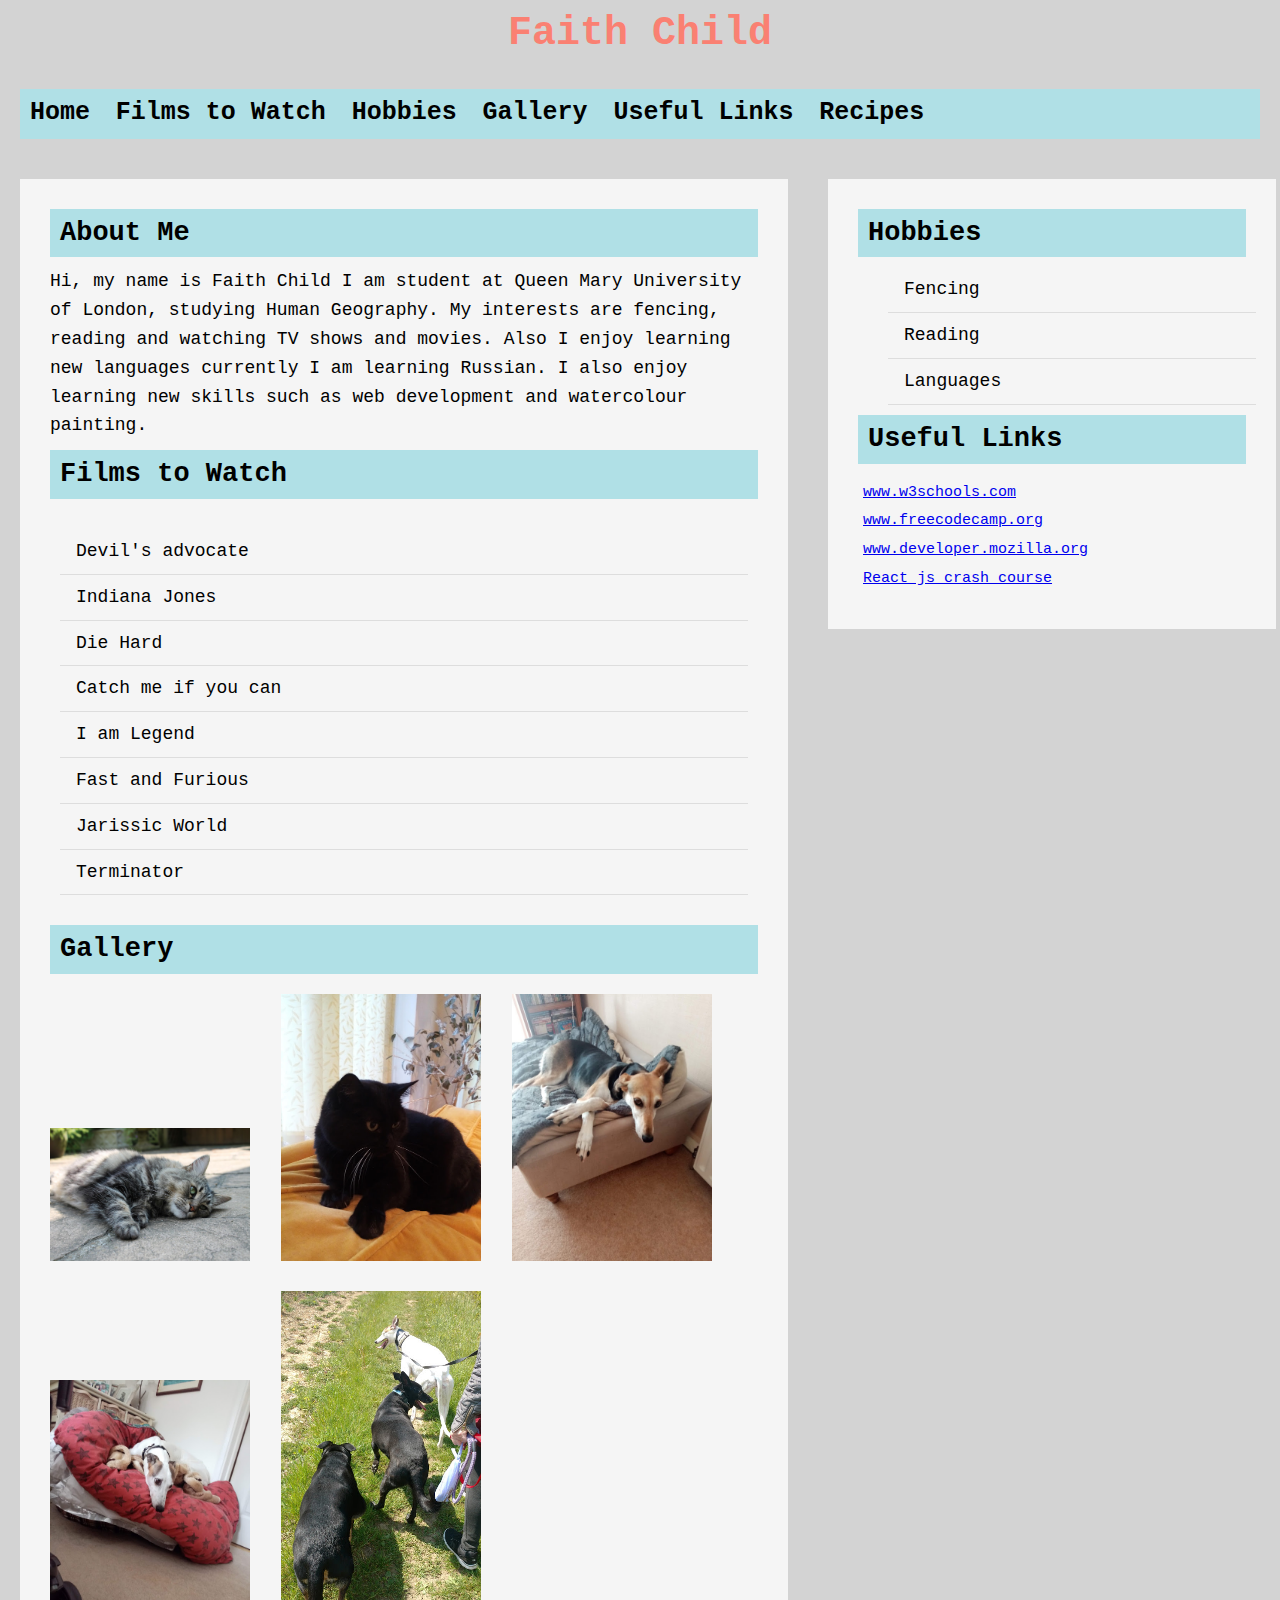
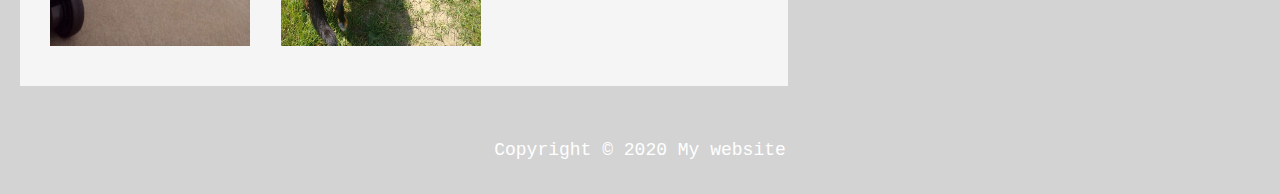
<file: index.html>
<!DOCTYPE html>
<html lang="en" dir="ltr">
<head>
    <meta charset="utf-8">
    <title>My Website</title>
    <link rel ="stylesheet" type = text/css href = css/style.css>
</head>
<body>
    <header id = "main-header">
      <div class="container">
        <h1>Faith Child</h1>
      </div>
      <nav class="navbar">
          <ul>
            <li><a href="#home">Home</a></li>
            <li><a href="#filmstowatch">Films to Watch</a></li>
            <li><a href="#hobbies">Hobbies</a></li>
            <li><a href="#gallery">Gallery</a></li>
            <li><a href="#usefullinks">Useful Links</a></li>
            <li><a href="recipes.html">Recipes</a></li>
          </ul>
      </nav>
    </header>
    <article>
      <section id = "home">
        <h2> About Me</h2>
        <p> Hi, my name is Faith Child I am student at Queen Mary University of London, studying Human Geography.
        My interests are fencing, reading and watching TV shows and movies. Also I enjoy
        learning new languages  currently I am  learning Russian. I also enjoy learning new skills such as web development and watercolour painting.
        </p>
      </section>

      <section>
        <h2 id="filmstowatch"> Films to Watch</h2>
        <ul id = "listoffilms">
          <li>Devil's advocate</li>
          <li>Indiana Jones</li>
          <li>Die Hard</li>
          <li>Catch me if you can </li>
          <li>I am Legend</li>
          <li>Fast and Furious</li>
          <li>Jarissic World</li>
          <li>Terminator</li>
        </ul>
      </section>
      <section id="gallery">
        <h2>Gallery</h2>
          <a href="images/misty.jpg"><img src="images/misty.jpg" alt="misty" ></a>
          <a href="images/sooty.jpg"><img src="images/sooty.jpg" alt="sooty" ></a>
          <a href="images/Bella.jpg"><img src="images/Bella.jpg" alt="Bella" ></a>
          <a href="images/cassie.jpg"><img src="images/cassie.jpg" alt="cassie"></a>
          <a href="images/dogs.jpg"><img src="images/dogs.jpg" alt="dogs"></a>
      </section>

    </article>


    <aside id="sidebar">
      <div id="hobbies">
        <h2>Hobbies</h2>
        <ol>
          <li>Fencing</li>
          <li>Reading</li>
          <li>Languages</li>
        </ol>
      </div>
      <div id="usefullinks">
        <h2>Useful Links</h2>
        <ul>
          <li><a href="https://www.w3schools.com/default.asp"> www.w3schools.com</a></li>
          <li><a href="https://www.freecodecamp.org/learn/">www.freecodecamp.org</a></li>
          <li><a href="https://developer.mozilla.org/en-US/">www.developer.mozilla.org</a></li>
          <li><a href="https://www.youtube.com/watch?v=sBws8MSXN7A"> React js crash course </a></li>
        </ul>
      </div>
    </aside>

    <footer id="main-footer">
      <p>Copyright &copy; 2020 My website</p>
    </footer>
</body>
</html>
</file>
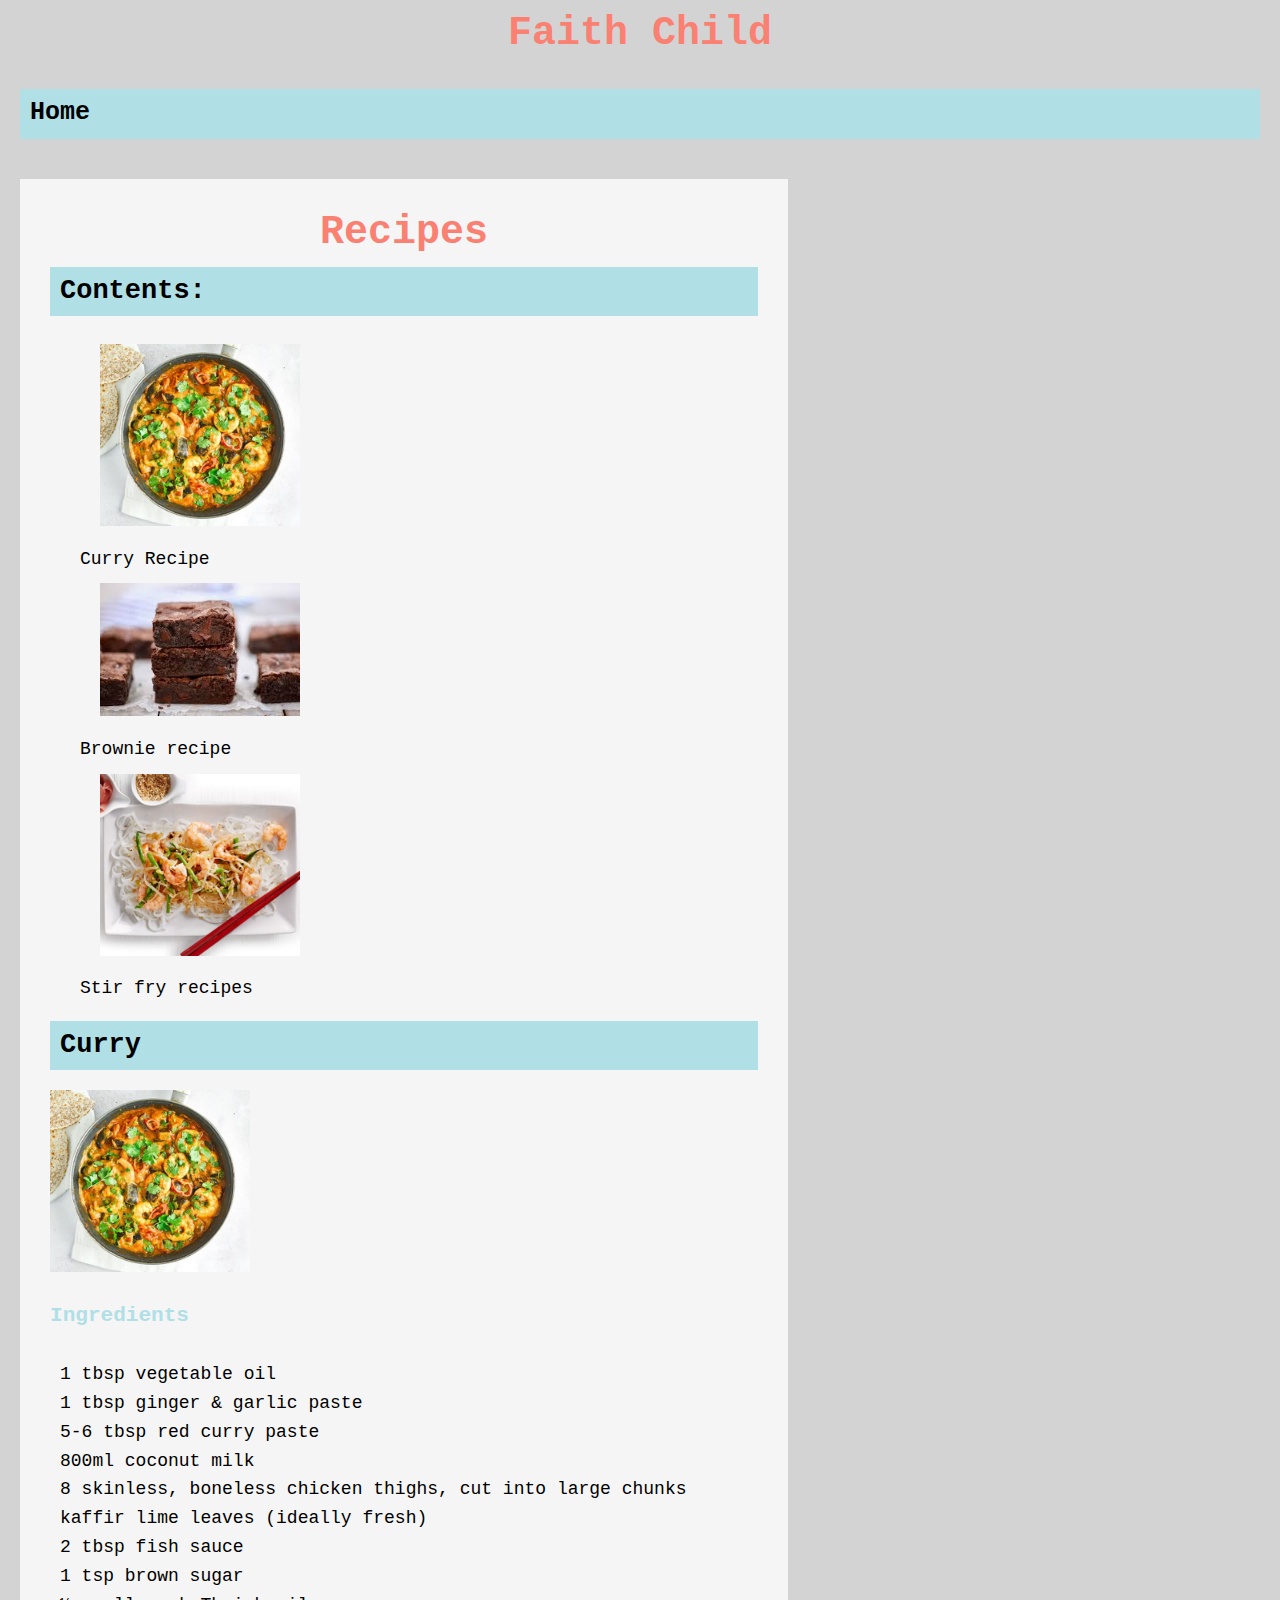
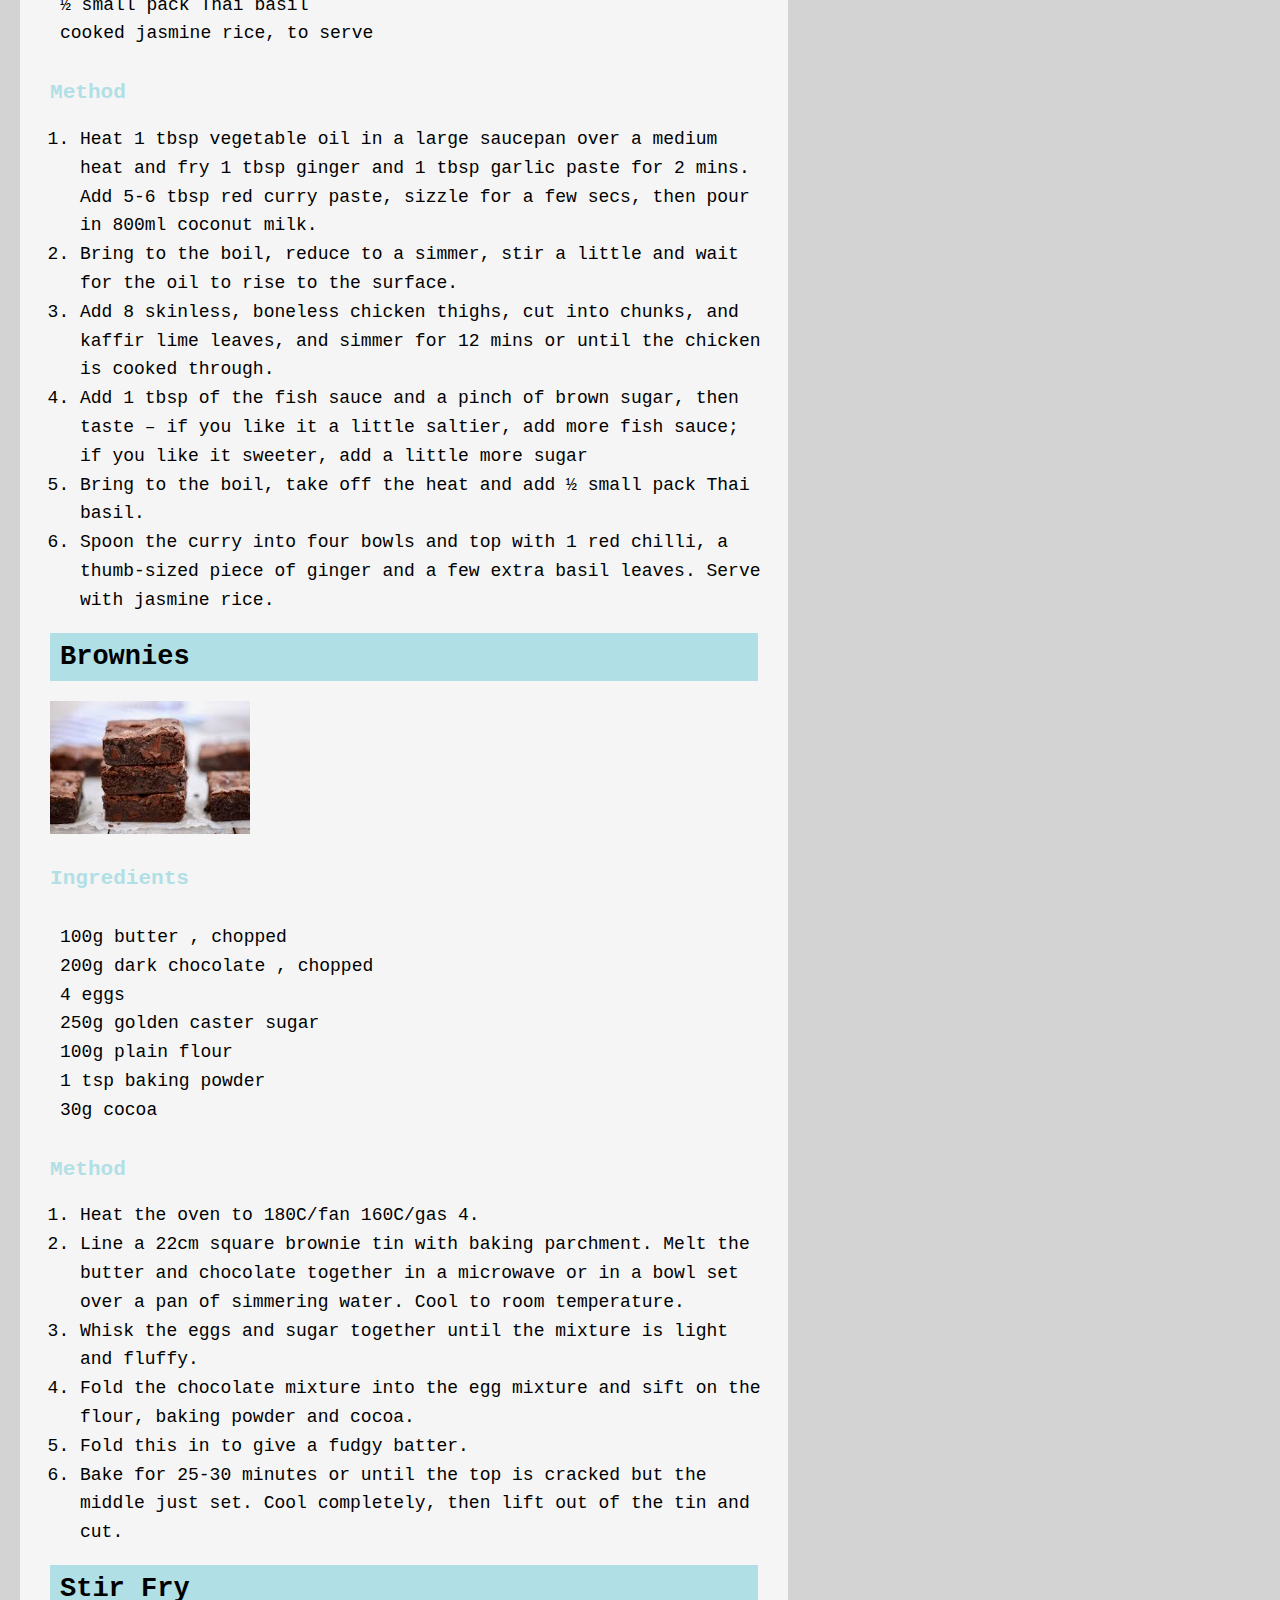
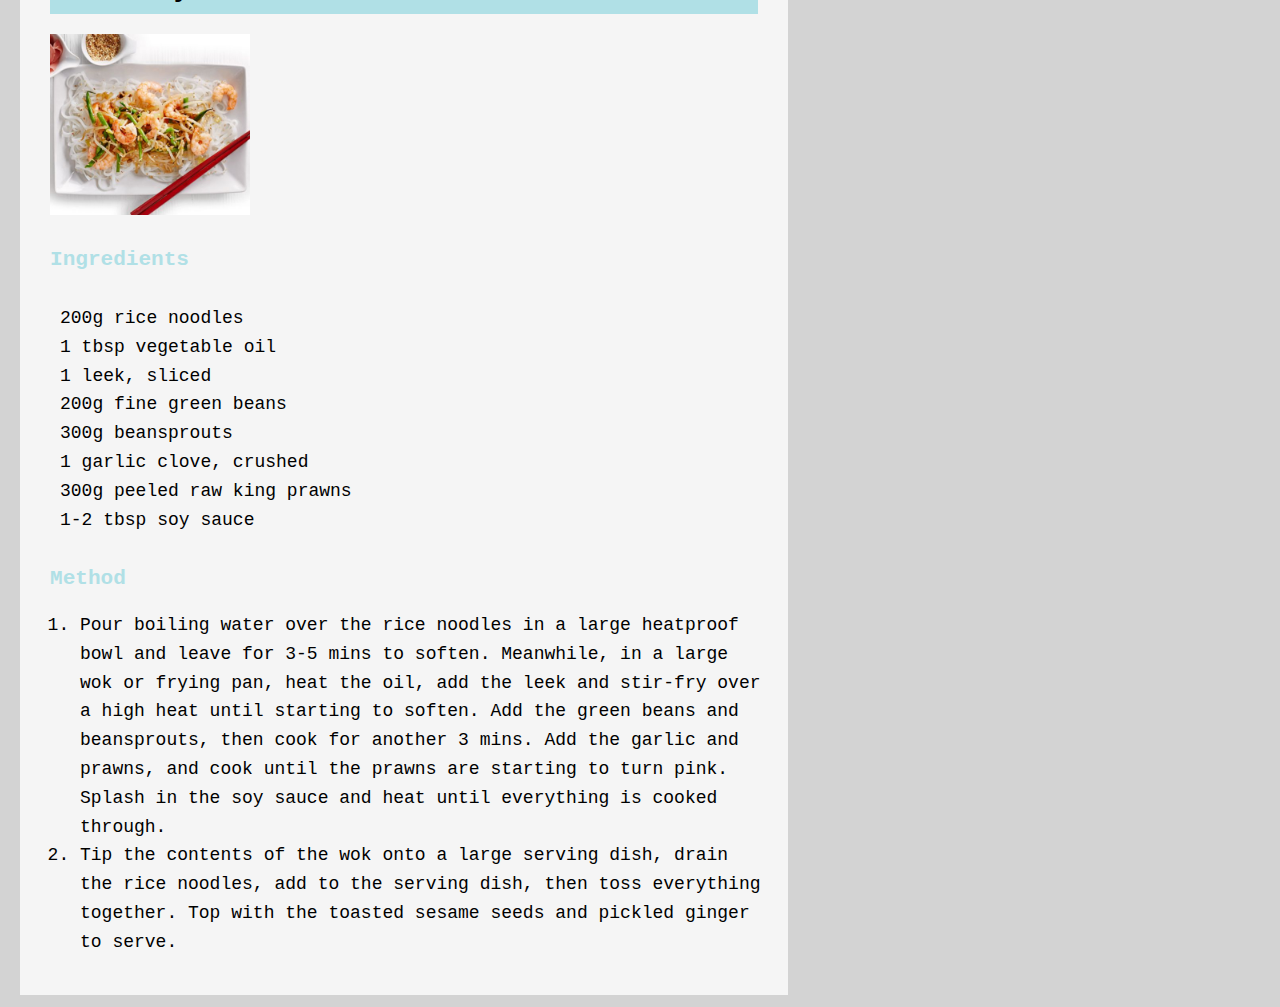
<file: recipes.html>
<!DOCTYPE html>
<html lang="en" dir="ltr">
<head>
    <meta charset="utf-8">
    <title>My Website</title>
    <link rel ="stylesheet" type = text/css href = css/style.css>
</head>
<body>
    <header id = "main-header">
      <div class="container">
        <h1>Faith Child</h1>
      </div>
      <nav class="navbar">
        <ul>
          <li><a href="index.html">Home</a></li>
        </ul>
      </nav>
    </header>
    <article >
      <section id = "main">
        <h1>Recipes</h1>
        <h2>Contents:</h2>
        <ol id="recipes">
          <div class="gallery">
            <li><a href="#curry"><img src="images/curry.jpg"alt="chicken curry"></a></li>
             <div class="desc">Curry Recipe</div>
          </div>
          <div class="gallery">
            <li><a href="#brownies"><img src="images/brownies.jpg"alt="brownies"></a></li>
             <div class="desc">Brownie recipe</div>
          </div>
          <div class="gallery">
            <li><a href="#stirfry"><img src="images/stirfry.jpg"alt="Noodle stir fry"></a></li>
             <div class="desc">Stir fry recipes</div>
          </div>
        </ol>

        <div id="curry">
          <h2>Curry</h2>
          <img src="images/curry.jpg" alt="chicken curry">
          <h3>Ingredients</h3>
          <ul>
            <li>1 tbsp vegetable oil</li>
            <li>1 tbsp ginger & garlic paste</li>
            <li>5-6 tbsp red curry paste</li>
            <li>800ml coconut milk</li>
            <li>8 skinless, boneless chicken thighs, cut into large chunks</li>
            <li>kaffir lime leaves (ideally fresh)</li>
            <li>2 tbsp fish sauce</li>
            <li>1 tsp brown sugar</li>
            <li>½ small pack Thai basil</li>
            <li>cooked jasmine rice, to serve</li>
          </ul>
          <h3>Method</h3>
          <ol>
            <li>Heat 1 tbsp vegetable oil in a large saucepan over a medium heat and fry 1 tbsp ginger and 1 tbsp garlic paste for 2 mins. Add 5-6 tbsp red curry paste, sizzle for a few secs, then pour in 800ml coconut milk. </li>
            <li>Bring to the boil, reduce to a simmer, stir a little and wait for the oil to rise to the surface. </li>
            <li>Add 8 skinless, boneless chicken thighs, cut into chunks, and kaffir lime leaves, and simmer for 12 mins or until the chicken is cooked through.</li>
            <li> Add 1 tbsp of the fish sauce and a pinch of brown sugar, then taste – if you like it a little saltier, add more fish sauce; if you like it sweeter, add a little more sugar</li>
            <li>Bring to the boil, take off the heat and add ½ small pack Thai basil.</li>
            <li>Spoon the curry into four bowls and top with 1 red chilli, a thumb-sized piece of ginger and a few extra basil leaves. Serve with jasmine rice.</li>
          </ol>
        </div>
        <div id="brownies">
          <h2>Brownies</h2>
          <img src="images/brownies.jpg"alt="brownies">
          <h3>Ingredients</h3>
          <ul>
            <li>100g butter , chopped</li>
            <li>200g dark chocolate , chopped</li>
            <li>4 eggs </li>
            <li>250g golden caster sugar </li>
            <li>100g plain flour </li>
            <li>1 tsp baking powder </li>
            <li>30g cocoa </li>
          </ul>
          <h3>Method</h3>
          <ol>
            <li>Heat the oven to 180C/fan 160C/gas 4. </li>
            <li>Line a 22cm square brownie tin with baking parchment. Melt the butter and chocolate together in a microwave or in a bowl set over a pan of simmering water. Cool to room temperature. </li>
            <li>Whisk the eggs and sugar together until the mixture is light and fluffy.</li>
            <li> Fold the chocolate mixture into the egg mixture and sift on the flour, baking powder and cocoa.</li>
            <li>Fold this in to give a fudgy batter.</li>
            <li>Bake for 25-30 minutes or until the top is cracked but the middle just set. Cool completely, then lift out of the tin and cut.</li>
          </ol>
        </div>

        <div id="stirfry">
          <h2>Stir Fry</h2>
          <img src="images/stirfry.jpg" alt="Noodle stir fry">
          <h3>Ingredients</h3>
          <ul>
            <li>200g rice noodles</li>
            <li>1 tbsp vegetable oil</li>
            <li>1 leek, sliced </li>
            <li>200g fine green beans </li>
            <li>300g beansprouts</li>
            <li>1 garlic clove, crushed </li>
            <li>300g peeled raw king prawns </li>
            <li>1-2 tbsp soy sauce</li>
          </ul>
          <h3>Method</h3>
          <ol>
            <li>Pour boiling water over the rice noodles in a large heatproof bowl and leave for 3-5 mins to soften. Meanwhile, in a large wok or frying pan, heat the oil, add the leek and stir-fry over a high heat until starting to soften. Add the green beans and beansprouts, then cook for another 3 mins. Add the garlic and prawns, and cook until the prawns are starting to turn pink. Splash in the soy sauce and heat until everything is cooked through. </li>
            <li>Tip the contents of the wok onto a large serving dish, drain the rice noodles, add to the serving dish, then toss everything together. Top with the toasted sesame seeds and pickled ginger to serve. </li>
          </ol>
        </div>
      </section>
    </article>

</body>
</html>
</file>
